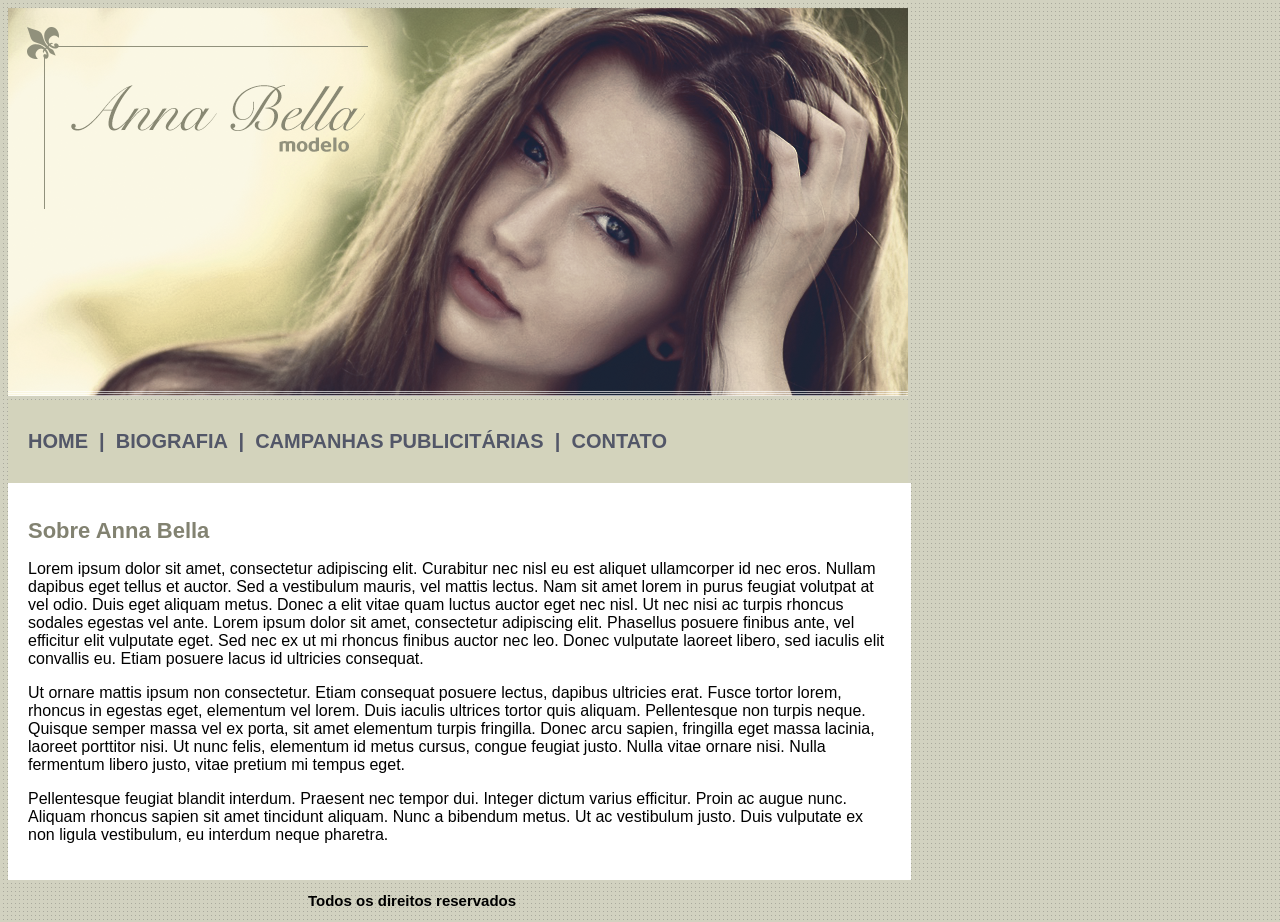
<file: index.html>
<!DOCTYPE html>

<html>

	<head>

		<title>Anna Bella - Página Inicial</title>
		<meta charset="utf-8">
		<link rel="stylesheet" type="text/css" href="estilo.css">

	</head>

	<body>

		<img src="imagens/capa.png" id="capa">

		<div id="navegacao">
			<a href="index.html">HOME &nbsp;|&nbsp; </a>
			<a href="biografia.html">BIOGRAFIA &nbsp;|&nbsp; </a>
			<a href="campanhas.html">CAMPANHAS PUBLICITÁRIAS &nbsp;|&nbsp; </a>
			<a href="contato.html">CONTATO</a>
		</div>

		<div id="conteudo">
			<h1>Sobre Anna Bella</h1>

			<p>Lorem ipsum dolor sit amet, consectetur adipiscing elit. Curabitur nec nisl eu est aliquet ullamcorper id nec eros. Nullam dapibus eget tellus et auctor. Sed a vestibulum mauris, vel mattis lectus. Nam sit amet lorem in purus feugiat volutpat at vel odio. Duis eget aliquam metus. Donec a elit vitae quam luctus auctor eget nec nisl. Ut nec nisi ac turpis rhoncus sodales egestas vel ante. Lorem ipsum dolor sit amet, consectetur adipiscing elit. Phasellus posuere finibus ante, vel efficitur elit vulputate eget. Sed nec ex ut mi rhoncus finibus auctor nec leo. Donec vulputate laoreet libero, sed iaculis elit convallis eu. Etiam posuere lacus id ultricies consequat.</p>

			<p>Ut ornare mattis ipsum non consectetur. Etiam consequat posuere lectus, dapibus ultricies erat. Fusce tortor lorem, rhoncus in egestas eget, elementum vel lorem. Duis iaculis ultrices tortor quis aliquam. Pellentesque non turpis neque. Quisque semper massa vel ex porta, sit amet elementum turpis fringilla. Donec arcu sapien, fringilla eget massa lacinia, laoreet porttitor nisi. Ut nunc felis, elementum id metus cursus, congue feugiat justo. Nulla vitae ornare nisi. Nulla fermentum libero justo, vitae pretium mi tempus eget.</p>

			<p>Pellentesque feugiat blandit interdum. Praesent nec tempor dui. Integer dictum varius efficitur. Proin ac augue nunc. Aliquam rhoncus sapien sit amet tincidunt aliquam. Nunc a bibendum metus. Ut ac vestibulum justo. Duis vulputate ex non ligula vestibulum, eu interdum neque pharetra.</p>

		</div>

		<h2>Todos os direitos reservados</h2>

	</body>
</html>
</file>
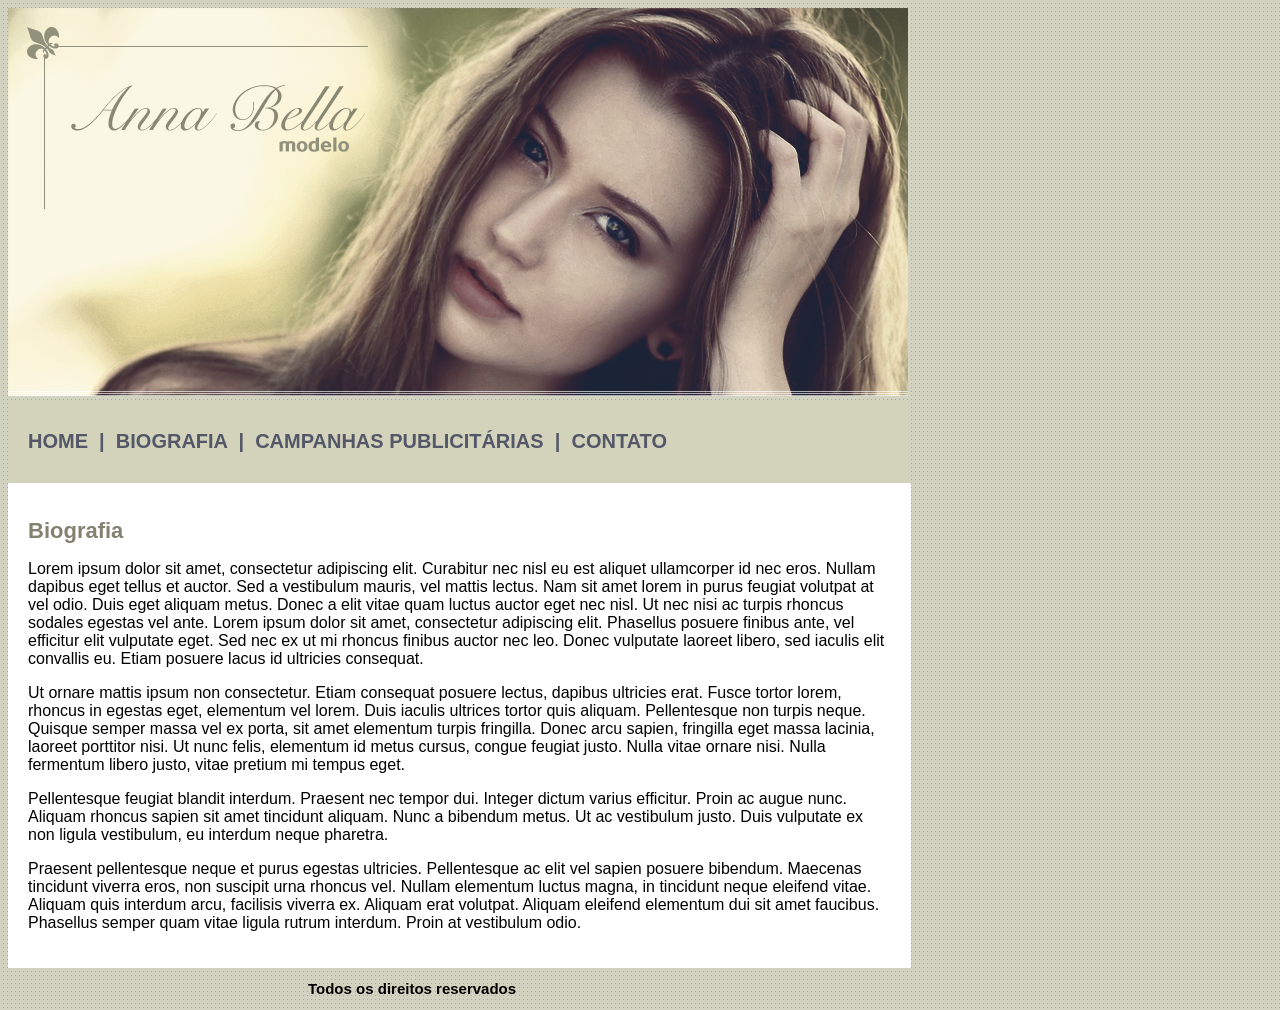
<file: biografia.html>
<!DOCTYPE html>

<html>

	<head>

		<title>Anna Bella - Página Inicial</title>
		<meta charset="utf-8">
		<link rel="stylesheet" type="text/css" href="estilo.css">

	</head>

	<body>

		<img src="imagens/capa.png" id="capa">

		<div id="navegacao">
			<a href="index.html">HOME &nbsp;|&nbsp; </a>
			<a href="biografia.html">BIOGRAFIA &nbsp;|&nbsp; </a>
			<a href="campanhas.html">CAMPANHAS PUBLICITÁRIAS &nbsp;|&nbsp; </a>
			<a href="contato.html">CONTATO</a>
		</div>

		<div id="conteudo">

			<h1>Biografia</h1>

			<p>Lorem ipsum dolor sit amet, consectetur adipiscing elit. Curabitur nec nisl eu est aliquet ullamcorper id nec eros. Nullam dapibus eget tellus et auctor. Sed a vestibulum mauris, vel mattis lectus. Nam sit amet lorem in purus feugiat volutpat at vel odio. Duis eget aliquam metus. Donec a elit vitae quam luctus auctor eget nec nisl. Ut nec nisi ac turpis rhoncus sodales egestas vel ante. Lorem ipsum dolor sit amet, consectetur adipiscing elit. Phasellus posuere finibus ante, vel efficitur elit vulputate eget. Sed nec ex ut mi rhoncus finibus auctor nec leo. Donec vulputate laoreet libero, sed iaculis elit convallis eu. Etiam posuere lacus id ultricies consequat.</p>

			<p>Ut ornare mattis ipsum non consectetur. Etiam consequat posuere lectus, dapibus ultricies erat. Fusce tortor lorem, rhoncus in egestas eget, elementum vel lorem. Duis iaculis ultrices tortor quis aliquam. Pellentesque non turpis neque. Quisque semper massa vel ex porta, sit amet elementum turpis fringilla. Donec arcu sapien, fringilla eget massa lacinia, laoreet porttitor nisi. Ut nunc felis, elementum id metus cursus, congue feugiat justo. Nulla vitae ornare nisi. Nulla fermentum libero justo, vitae pretium mi tempus eget.</p>

			<p>Pellentesque feugiat blandit interdum. Praesent nec tempor dui. Integer dictum varius efficitur. Proin ac augue nunc. Aliquam rhoncus sapien sit amet tincidunt aliquam. Nunc a bibendum metus. Ut ac vestibulum justo. Duis vulputate ex non ligula vestibulum, eu interdum neque pharetra.</p>

			<p>Praesent pellentesque neque et purus egestas ultricies. Pellentesque ac elit vel sapien posuere bibendum. Maecenas tincidunt viverra eros, non suscipit urna rhoncus vel. Nullam elementum luctus magna, in tincidunt neque eleifend vitae. Aliquam quis interdum arcu, facilisis viverra ex. Aliquam erat volutpat. Aliquam eleifend elementum dui sit amet faucibus. Phasellus semper quam vitae ligula rutrum interdum. Proin at vestibulum odio.</p>

		</div>

		<h2>Todos os direitos reservados</h2>

	</body>
</html>
</file>
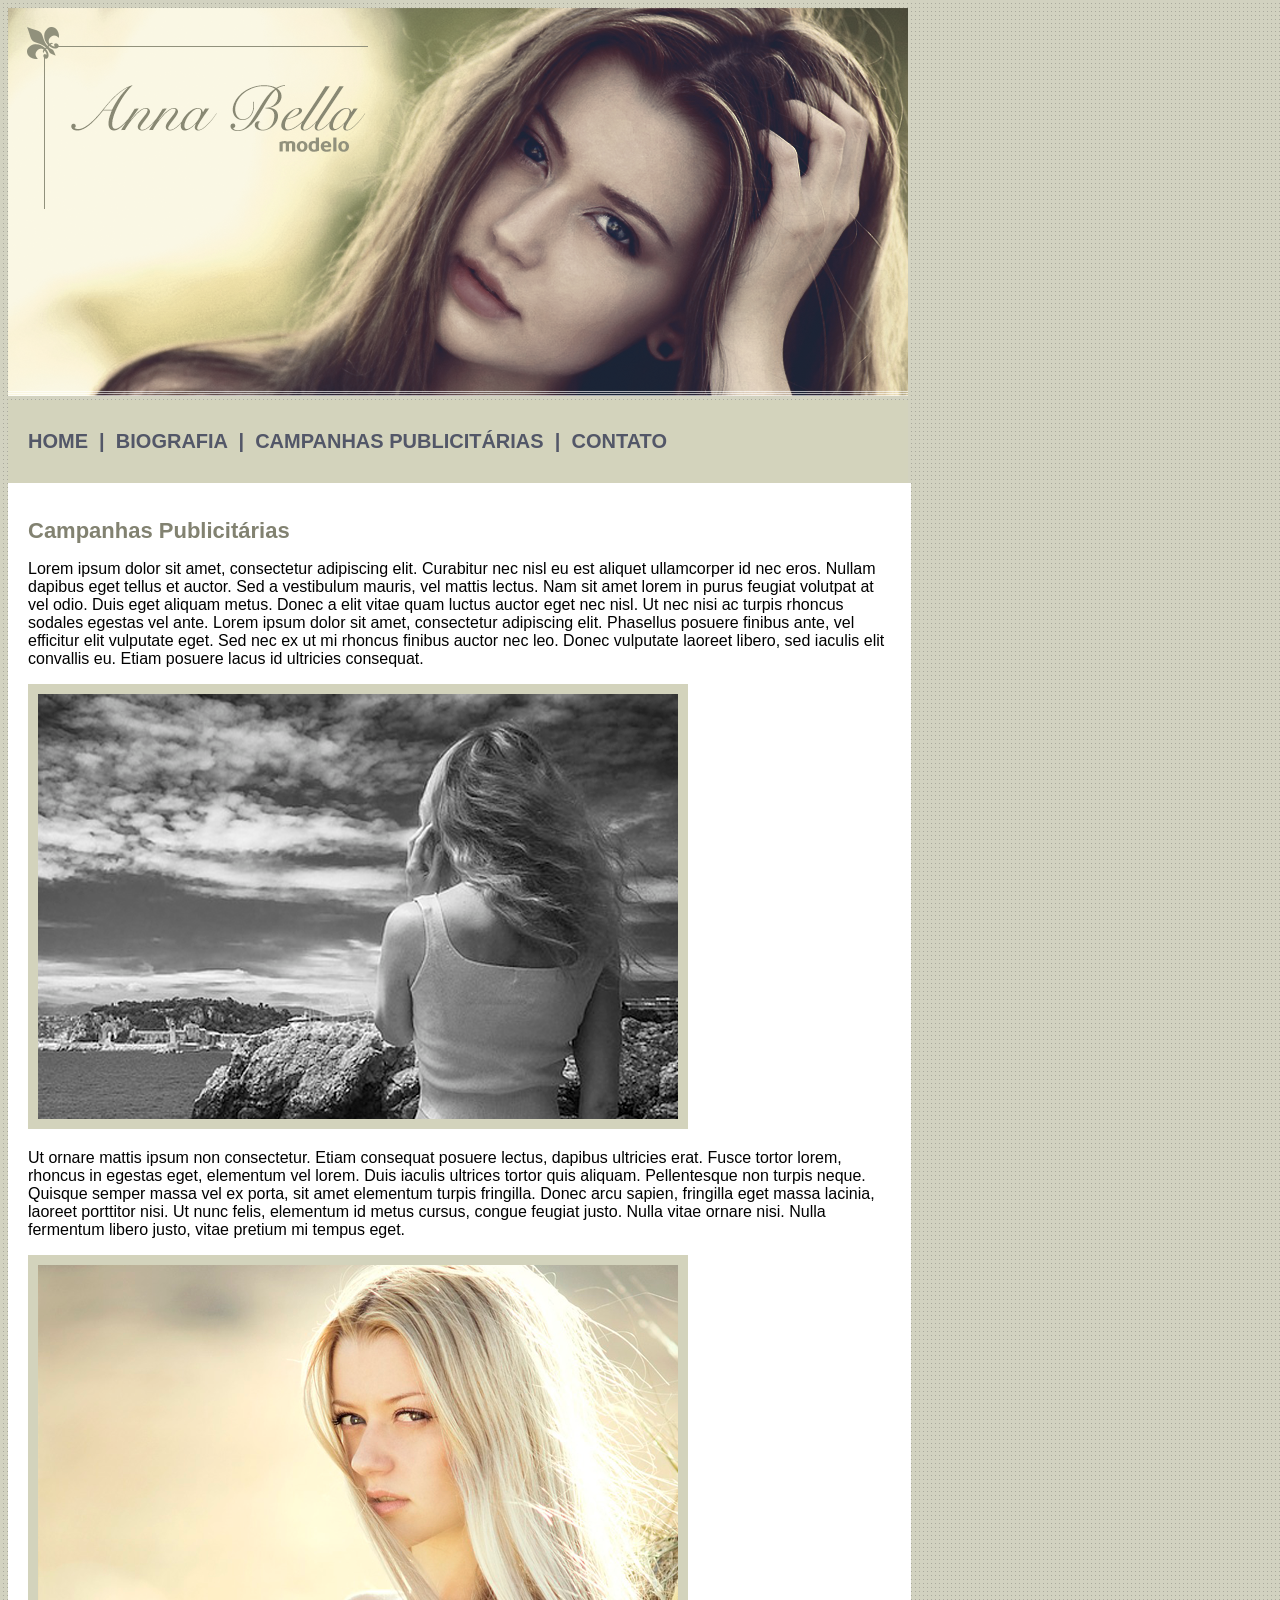
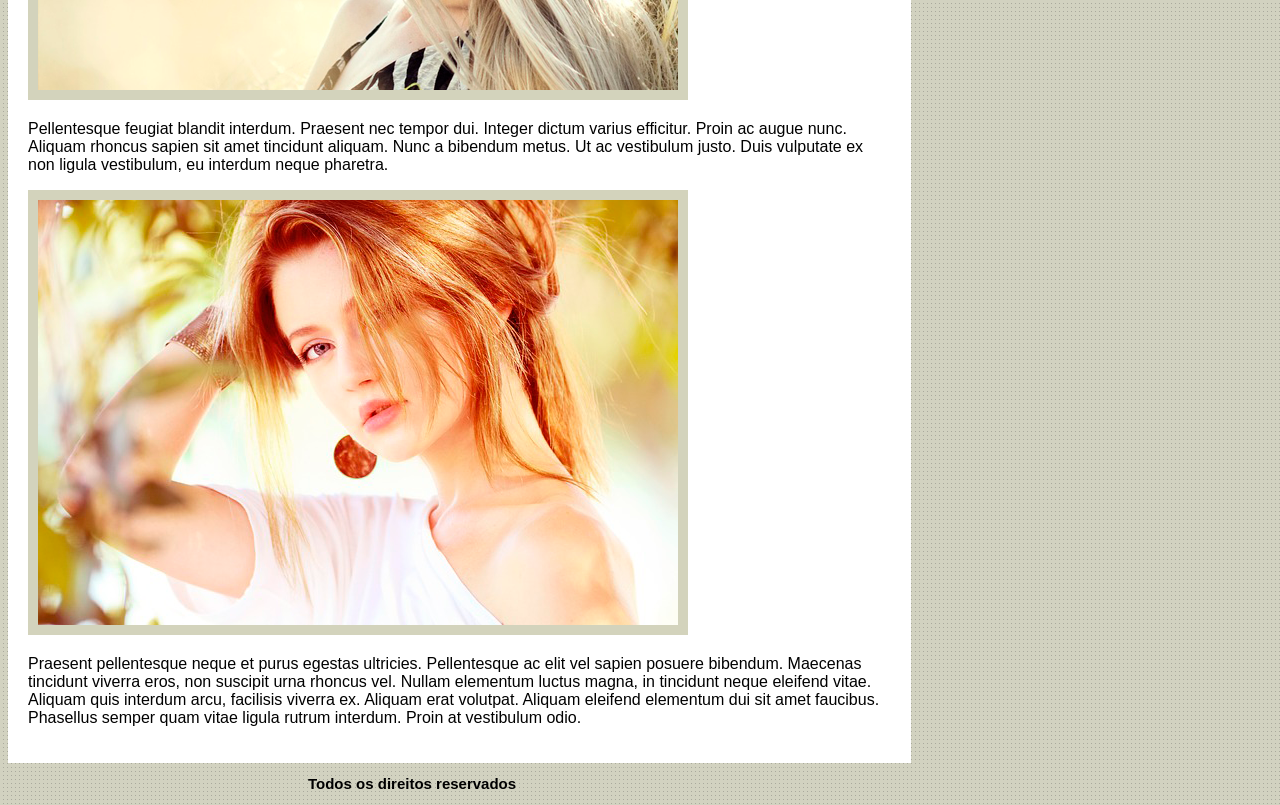
<file: campanhas.html>
<!DOCTYPE html>

<html>

	<head>

		<title>Anna Bella - Página Inicial</title>
		<meta charset="utf-8">
		<link rel="stylesheet" type="text/css" href="estilo.css">

	</head>

	<body>

		<img src="imagens/capa.png" id="capa">

		<div id="navegacao">
			<a href="index.html">HOME &nbsp;|&nbsp; </a>
			<a href="biografia.html">BIOGRAFIA &nbsp;|&nbsp; </a>
			<a href="campanhas.html">CAMPANHAS PUBLICITÁRIAS &nbsp;|&nbsp; </a>
			<a href="contato.html">CONTATO</a>
		</div>

		<div id="conteudo">

			<h1>Campanhas Publicitárias</h1>

			<p>Lorem ipsum dolor sit amet, consectetur adipiscing elit. Curabitur nec nisl eu est aliquet ullamcorper id nec eros. Nullam dapibus eget tellus et auctor. Sed a vestibulum mauris, vel mattis lectus. Nam sit amet lorem in purus feugiat volutpat at vel odio. Duis eget aliquam metus. Donec a elit vitae quam luctus auctor eget nec nisl. Ut nec nisi ac turpis rhoncus sodales egestas vel ante. Lorem ipsum dolor sit amet, consectetur adipiscing elit. Phasellus posuere finibus ante, vel efficitur elit vulputate eget. Sed nec ex ut mi rhoncus finibus auctor nec leo. Donec vulputate laoreet libero, sed iaculis elit convallis eu. Etiam posuere lacus id ultricies consequat.</p>

			<img src="imagens/foto1.png" class="img-texto">

			<p>Ut ornare mattis ipsum non consectetur. Etiam consequat posuere lectus, dapibus ultricies erat. Fusce tortor lorem, rhoncus in egestas eget, elementum vel lorem. Duis iaculis ultrices tortor quis aliquam. Pellentesque non turpis neque. Quisque semper massa vel ex porta, sit amet elementum turpis fringilla. Donec arcu sapien, fringilla eget massa lacinia, laoreet porttitor nisi. Ut nunc felis, elementum id metus cursus, congue feugiat justo. Nulla vitae ornare nisi. Nulla fermentum libero justo, vitae pretium mi tempus eget.</p>

			<img src="imagens/foto2.png" class="img-texto">

			<p>Pellentesque feugiat blandit interdum. Praesent nec tempor dui. Integer dictum varius efficitur. Proin ac augue nunc. Aliquam rhoncus sapien sit amet tincidunt aliquam. Nunc a bibendum metus. Ut ac vestibulum justo. Duis vulputate ex non ligula vestibulum, eu interdum neque pharetra.</p>

			<img src="imagens/foto3.png" class="img-texto">

			<p>Praesent pellentesque neque et purus egestas ultricies. Pellentesque ac elit vel sapien posuere bibendum. Maecenas tincidunt viverra eros, non suscipit urna rhoncus vel. Nullam elementum luctus magna, in tincidunt neque eleifend vitae. Aliquam quis interdum arcu, facilisis viverra ex. Aliquam erat volutpat. Aliquam eleifend elementum dui sit amet faucibus. Phasellus semper quam vitae ligula rutrum interdum. Proin at vestibulum odio.</p>

		</div>

		<h2>Todos os direitos reservados</h2>

	</body>
</html>
</file>
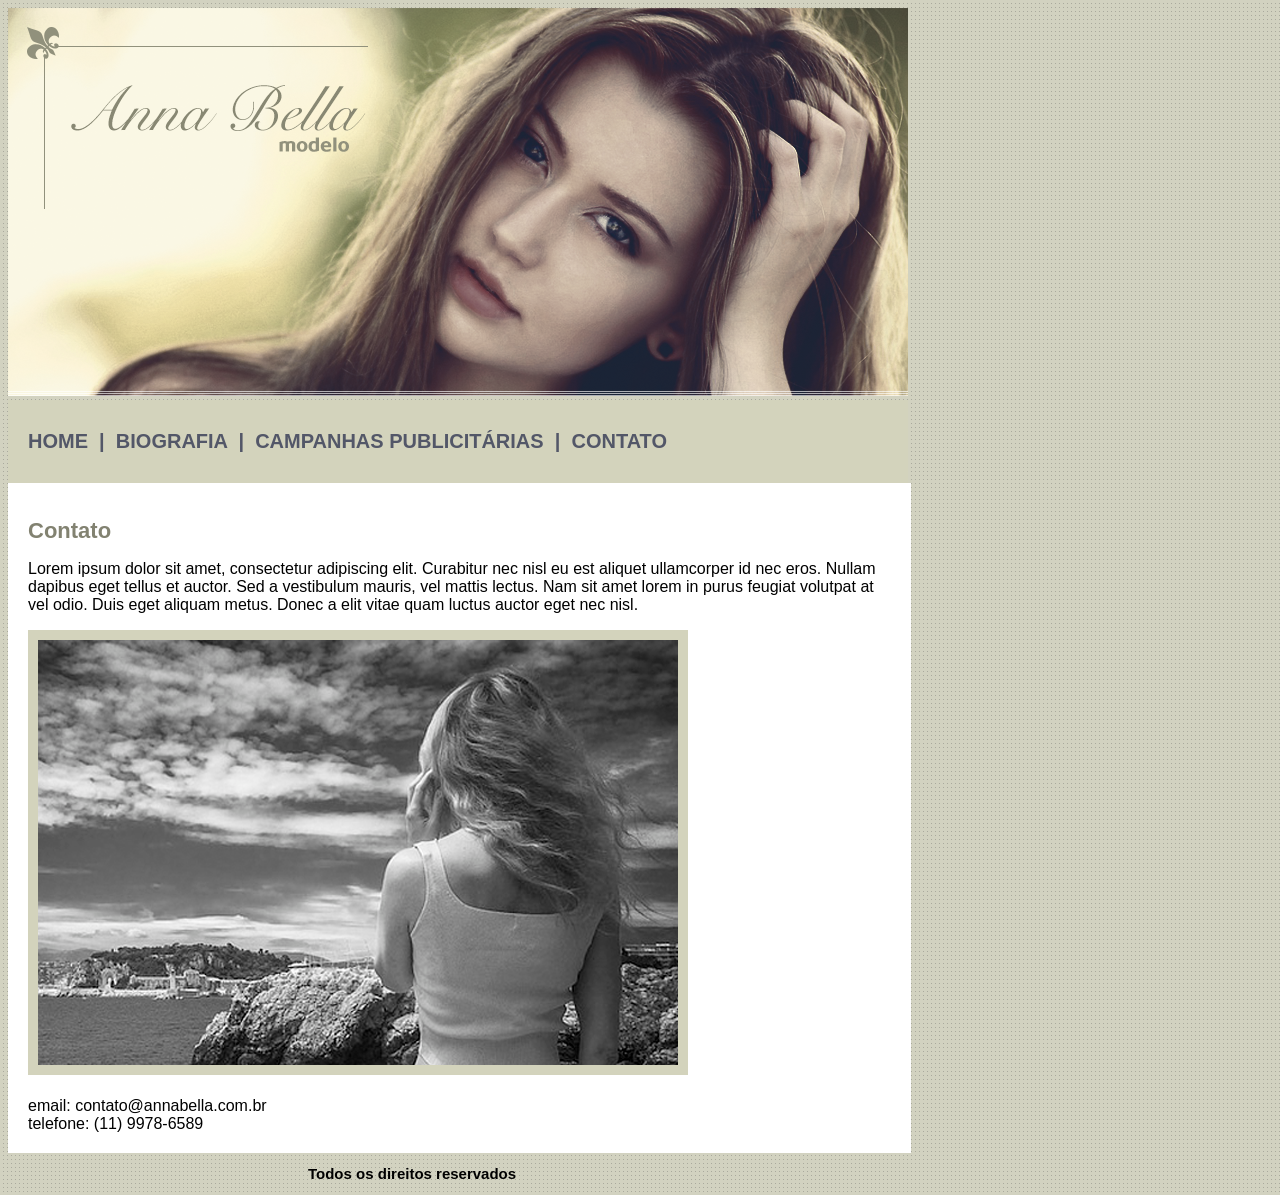
<file: contato.html>
<!DOCTYPE html>

<html>

	<head>

		<title>Anna Bella - Página Inicial</title>
		<meta charset="utf-8">
		<link rel="stylesheet" type="text/css" href="estilo.css">

	</head>

	<body>

		<img src="imagens/capa.png" id="capa">

		<div id="navegacao">
			<a href="index.html">HOME &nbsp;|&nbsp; </a>
			<a href="biografia.html">BIOGRAFIA &nbsp;|&nbsp; </a>
			<a href="campanhas.html">CAMPANHAS PUBLICITÁRIAS &nbsp;|&nbsp; </a>
			<a href="contato.html">CONTATO</a>
		</div>

		<div id="conteudo">

			<h1>Contato</h1>

			<p>Lorem ipsum dolor sit amet, consectetur adipiscing elit. Curabitur nec nisl eu est aliquet ullamcorper id nec eros. Nullam dapibus eget tellus et auctor. Sed a vestibulum mauris, vel mattis lectus. Nam sit amet lorem in purus feugiat volutpat at vel odio. Duis eget aliquam metus. Donec a elit vitae quam luctus auctor eget nec nisl.</p>

			<img src="imagens/foto1.png" class="img-texto"><br><br>

			<span id="strong">email:</span> contato@annabella.com.br<br>
			<span id="strong">telefone:</span> (11) 9978-6589

		</div>

		<h2>Todos os direitos reservados</h2>

	</body>
</html>
</file>
<file: estilo.css>
/* CSS Document */

body {
	background-image: url('imagens/fundo.png');
	font-family: Roboto, Arial, serif;
}

#conteudo {
	width: 862.6px;
	background-color: white;
	padding: 20px;
}

#navegacao {
	width: 859.9px;
	padding: 20px;
	background-color: #d3d3bc; 
	padding-bottom: 30px;
	padding-top: 30px;
}

a {
	color: #535768;
	text-decoration: none;
	font-weight: bold;
	font-size: 20px
}

h1 {
	color: #828271;
	font-size: 22px;

}

p {
	font-size: 16px;
}

.img-texto {
	border: 10px solid #d3d3bc; 
}

h2 {
	font-weight: 800;
	font-size: 15px;
	margin-left: 300px;
}
</file>
